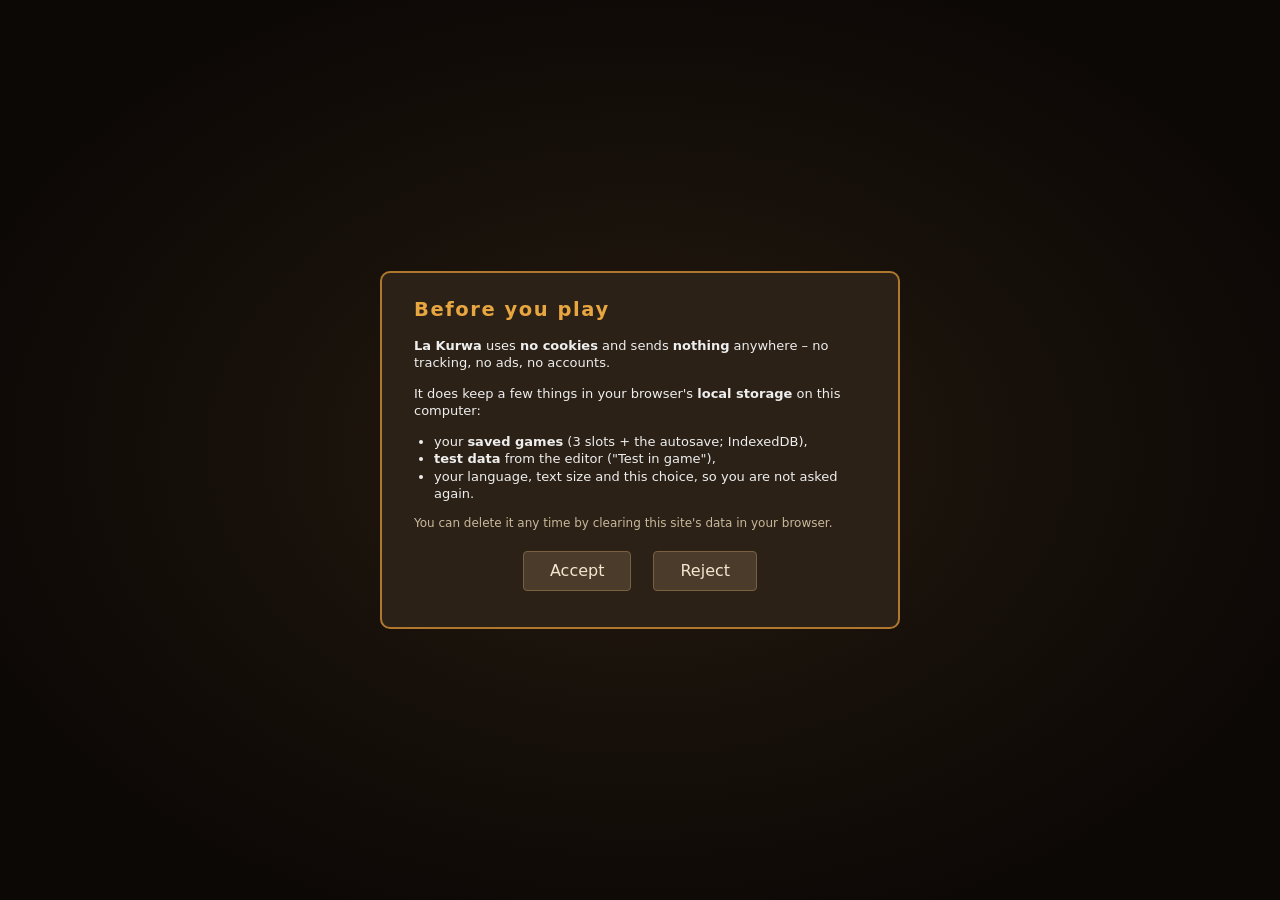
<file: game/index.html>
<!doctype html>
<html lang="en">
<head>
<meta charset="utf-8">
<meta name="viewport" content="width=device-width, initial-scale=1, maximum-scale=1, user-scalable=no, viewport-fit=cover">
<title>La Kurwa</title>
<link rel="stylesheet" href="css/style.css">
</head>
<body>
<canvas id="game"></canvas>

<div id="hud">
  <div class="brand">LA KURWA</div>
  <div class="stat">💰 <span id="hMoney"></span></div>
  <div class="stat">⭐ <span id="hRep"></span></div>
  <div class="stat">🕒 <span id="hTime"></span></div>
  <div class="stat">🍺 <span id="hGuests"></span></div>
  <div class="stat">🔥 <span data-i18n="hud.rent">Rent</span> <span id="hRent"></span></div>
  <div class="grp">
    <button data-speed="0" title="Pause (Space)" data-i18n-title="hud.pauseTip">⏸</button><button data-speed="1" class="on">1×</button><button data-speed="2">2×</button><button data-speed="4">4×</button>
  </div>
  <div class="grp">
    <button data-panel="menu" title="M" data-i18n="hud.menu">Menu</button><button data-panel="staff" title="H" data-i18n="hud.staff">Staff</button><button data-panel="storage" title="I" data-i18n="hud.storage">Storage</button><button id="btnBuild" title="B" data-i18n="hud.build">Build</button>
  </div>
  <div class="grp">
    <button id="btnGame" title="Save, load, options, main menu (Esc)" data-i18n="hud.gameMenu" data-i18n-title="hud.gameMenuTip">☰ Game menu</button>
  </div>
</div>

<div id="orderTray"></div>
<div id="alerts"></div>
<div id="pStatus"></div>
<div id="selInfo" class="hidden"></div>
<div id="itemMenu" class="hidden"></div>
<div id="log"></div>
<div id="buildBar" class="hidden"></div>
<div id="toast" class="hidden"></div>
<div id="devBadge" class="hidden" title="Developer mode (F2 toggles)" data-i18n-title="dev.badgeTip">DEV
  <button data-dev="cup" title="T: the character under the mouse (or the selected one) throws a cup" data-i18n="dev.cup" data-i18n-title="dev.cupTip">Cup (T)</button>
  <button data-dev="order" title="G: the Order of the Holy Flame comes now (real rent visit, schedule unchanged)" data-i18n="dev.order" data-i18n-title="dev.orderTip">Order (G)</button>
  <button data-dev="merchant" title="N: the merchant comes now" data-i18n="dev.merchant" data-i18n-title="dev.merchantTip">Merchant (N)</button>
  <button data-dev="thief" title="R: a thief walks into the bar now" data-i18n="dev.thief" data-i18n-title="dev.thiefTip">Thief (R)</button>
  <button data-dev="heist" title="Shift+R: a heist thief walks in and goes for the storage, ignoring the staff" data-i18n="dev.heist" data-i18n-title="dev.heistTip">Heist (⇧R)</button>
  <button data-dev="rat" title="Y: a rat comes onto the map now" data-i18n="dev.rat" data-i18n-title="dev.ratTip">Rat (Y)</button>
  <button data-dev="ratguard" title="Shift+Y: a protector rat comes – guards the storage against thieves even without an altar" data-i18n="dev.ratGuard" data-i18n-title="dev.ratGuardTip">Rat guard (⇧Y)</button>
  <button data-dev="money" title="+ : 1000 Mariuszki" data-i18n="dev.money" data-i18n-title="dev.moneyTip">+1000 M (+)</button>
  <button data-dev="piss" title="P: a random guest in the bar pisses on a table (or a rental tent)" data-i18n="dev.piss" data-i18n-title="dev.pissTip">Piss (P)</button>
  <button data-dev="pisstent" title="Shift+P: a random guest in the bar pisses on a rental tent" data-i18n="dev.pissTent" data-i18n-title="dev.pissTentTip">Piss on tent (⇧P)</button>
  <button data-dev="additem" title="Z: a window with every item – put any of them into the storage" data-i18n="dev.addItem" data-i18n-title="dev.addItemTip">Add item (Z)</button>
  <button data-dev="prophet" title="X: the crazy prophet comes now" data-i18n="dev.prophet" data-i18n-title="dev.prophetTip">Prophet (X)</button>
</div>

<div id="touchUI">
  <div id="joy" title="Walk" data-i18n-title="touch.joyTip"><div id="joyKnob"></div></div>
  <div id="tKeys">
    <button data-tkey="v" title="See-through walls" data-i18n-title="touch.wallsTip">V<small data-i18n="touch.walls">Walls</small></button>
    <button data-tkey="c" title="Camera back on the owner" data-i18n-title="touch.cameraTip">C<small data-i18n="touch.camera">Camera</small></button>
    <button data-tkey="r" class="hidden" title="Rotate (build mode)" data-i18n-title="touch.rotateTip">R<small data-i18n="touch.rotate">Rotate</small></button>
    <button data-tkey="e" class="big" title="Use / take the order / interact with the faced field" data-i18n-title="touch.useTip">E<small data-i18n="touch.use">Use</small></button>
    <button data-tkey="f" class="big" title="Attack" data-i18n-title="touch.attackTip">F<small data-i18n="touch.attack">Hit</small></button>
    <button data-tkey="run" title="Run on / off (costs stamina)" data-i18n-title="touch.runTip">⇧<small data-i18n="touch.run">Run</small></button>
  </div>
</div>
<div id="panel" class="hidden">
  <div class="ph"><span id="panelTitle"></span><button id="closePanel">✕</button></div>
  <div id="panelBody"></div>
</div>

<div id="loading" class="overlay loading hidden">
  <div class="loadBox">
    <div class="logo">LA KURWA</div>
    <div class="loadTrack"><div id="loadBar"></div></div>
    <div id="loadText">Loading the wasteland…</div>
    <div id="loadTip" class="tip"></div>
  </div>
</div>
<div id="start" class="overlay splash hidden">
  <div class="splashBox">
    <div class="logo">LA KURWA</div>
    <div class="tagline" data-i18n="menu.tagline">a bar at the end of the world</div>
    <div id="splashMenu" class="menu">
      <button id="mContinue" class="hidden" data-i18n="menu.continue">Continue</button>
      <button id="mResume" class="hidden" data-i18n="menu.resume">Back to the bar</button>
      <button id="mNew" data-i18n="menu.new">New game</button>
      <button id="mLoad" class="hidden" data-i18n="menu.load">Load game</button>
      <button id="mIntro" data-i18n="menu.intro" data-i18n-title="menu.introTip" title="A short demo: the bot shows the basics">Introduction</button>
      <div id="startMapRow" class="maprow"><span data-i18n="menu.map">Map:</span> <select id="startMap"></select></div>
      <button id="mMulti" disabled title="Not available yet" data-i18n-html="menu.multi.html" data-i18n-title="menu.multiTip">Multiplayer <small>coming soon</small></button>
      <button id="mHelp" data-i18n="menu.help">Help</button>
      <button id="mAbout" data-i18n="menu.about">About</button>
      <div id="langRow" class="maprow"><span data-i18n="menu.language">Language:</span> <select id="langSel"></select></div>
    </div>
    <div id="splashPage" class="page hidden">
      <div id="splashPageBody"></div>
      <button id="splashBack" data-i18n="menu.back">Back</button>
    </div>
    <div class="foot" data-i18n="menu.foot">A game by Samlis Coldwind · Art: Kenney (CC0) · Flare artists (CC-BY-SA 3.0) — see About</div>
    <div class="ver" id="gameVersion"></div>
  </div>
</div>
<div id="over" class="overlay hidden">
  <div class="box"><h1 data-i18n="over.title">GAME OVER</h1><p id="overMsg"></p><button onclick="LK.newGame()" data-i18n="over.again">Try again</button></div>
</div>

<script src="js/core.js"></script>
<script src="js/i18n.js"></script>
<script src="lang/index.js"></script>
<script src="js/settings.js"></script>
<script>LK.LANG_FILES.forEach(f => document.write('<script src="lang/' + f + '.js"><\/script>'));</script>
<script src="js/consent.js"></script>
<script src="js/data.js"></script>
<script src="data/sprites.js"></script>
<script src="data/items.js"></script>
<script src="data/furniture.js"></script>
<script src="maps/index.js"></script>
<script>LK.MAP_FILES.forEach(f => document.write('<script src="maps/' + f + '.js"><\/script>'));</script>
<script src="js/serialize.js"></script>
<script src="js/world.js"></script>
<script src="js/chars.js"></script>
<script src="js/economy.js"></script>
<script src="js/ai.js"></script>
<script src="js/craft.js"></script>
<script src="js/produce.js"></script>
<script src="js/order.js"></script>
<script src="js/thief.js"></script>
<script src="js/tents.js"></script>
<script src="js/rats.js"></script>
<script src="js/terrain.js"></script>
<script src="js/render.js"></script>
<script src="js/fx.js"></script>
<script src="js/ui.js"></script>
<script src="js/loader.js"></script>
<script src="js/prophet.js"></script>
<script src="js/supplies.js"></script>
<script src="js/intro.js"></script>
<script src="js/saves.js"></script>
<script src="js/touch.js"></script>
<script src="js/main.js"></script>
</body>
</html>
</file>
<file: game/css/style.css>
/* --fs = text size from Options (LK.settings.fontScale), set on <html> */
:root { --fs: 1; }
* { box-sizing: border-box; }
html, body { margin: 0; height: 100%; overflow: hidden; background: #1d1a16; font: calc(13px * var(--fs, 1))/1.35 system-ui, sans-serif; color: #eee; }
canvas { display: block; }
button { background: #4a3b2a; color: #f3e6cf; border: 1px solid #7a6040; border-radius: 4px; padding: 3px 8px; cursor: pointer; font: inherit; }
button:hover { background: #5d4a33; }
button.on { background: #b0782e; color: #fff; border-color: #e0a050; }
button:disabled { opacity: .4; cursor: default; }
input, select, textarea { background: #2a241c; color: #f3e6cf; border: 1px solid #6a5434; border-radius: 3px; font: inherit; padding: 1px 4px; }
.hidden { display: none !important; }
.bad { color: #f77; } .neg { color: #f66; font-weight: bold; } .dim { opacity: .45; }

#hud { position: fixed; top: 0; left: 0; right: 0; display: flex; flex-wrap: wrap; gap: 10px; align-items: center; padding: 6px 10px;
  background: linear-gradient(#2b2117ee, #2b211700); pointer-events: none; }
#hud > * { pointer-events: auto; }
#hud .brand { font-weight: 900; letter-spacing: 3px; color: #e8a640; font-size: calc(16px * var(--fs, 1)); text-shadow: 0 2px 0 #000; }
#hud .stat { background: #00000077; padding: 3px 8px; border-radius: 4px; }
#hud .grp { display: flex; gap: 2px; }

#pStatus { position: fixed; left: 10px; bottom: 10px; display: flex; gap: 8px; }
.pst { background: #000a; padding: 6px 8px; border-radius: 6px; width: calc(210px * var(--fs, 1)); }
.mini { display: flex; align-items: center; gap: 6px; font-size: calc(11px * var(--fs, 1)); }
.mini span { width: calc(92px * var(--fs, 1)); } .mini i { flex: 1; height: 6px; background: #333; border-radius: 3px; overflow: hidden; } .mini b { display: block; height: 100%; }
.carry { font-size: calc(11px * var(--fs, 1)); color: #ffd; margin-top: 2px; }

#selInfo { position: fixed; left: 10px; bottom: calc(110px * var(--fs, 1)); background: #000b; padding: 8px 10px; border-radius: 6px; max-width: calc(340px * var(--fs, 1)); font-size: calc(12px * var(--fs, 1)); }
#log { position: fixed; right: 10px; bottom: 10px; width: calc(360px * var(--fs, 1)); max-height: 32vh; overflow: hidden; display: flex; flex-direction: column; gap: 2px; pointer-events: none; }
#log .msg { background: #000a; padding: 2px 8px; border-radius: 3px; font-size: calc(12px * var(--fs, 1)); }
#log .msg.good { color: #9e9; } #log .msg.bad { color: #f99; } #log .msg.warn { color: #fd8; }
#log .msg:nth-child(n+8) { opacity: .5; }

#buildBar { position: fixed; top: 44px; left: 50%; transform: translateX(-50%); background: #000c; padding: 6px 10px; border-radius: 6px; max-width: 94vw; overflow-y: auto; box-sizing: border-box; }   /* top / max-height follow the HUD (ui.updateTray) */
#buildBar .tools, #buildBar .opts { display: flex; flex-wrap: wrap; gap: 4px; align-items: center; }
#buildBar .opts { margin-top: 5px; }

#toast { position: fixed; top: 50px; right: 10px; background: #2b2117ee; border: 1px solid #b0782e; padding: 10px 14px; border-radius: 6px; max-width: 360px; }

#panel { position: fixed; top: 46px; left: 50%; transform: translateX(-50%); width: min(calc(920px * var(--fs, 1)), 96vw); max-height: calc(100vh - 170px); display: flex; flex-direction: column;
  background: #241c14f2; border: 1px solid #7a6040; border-radius: 8px; box-shadow: 0 10px 40px #000a; }
#panel .ph { display: flex; justify-content: space-between; align-items: center; padding: 8px 12px; border-bottom: 1px solid #5a4630; font-weight: bold; font-size: calc(15px * var(--fs, 1)); color: #e8a640; }
#panelBody { overflow: auto; padding: 10px 14px; }
#panelBody h3 { margin: 12px 0 4px; color: #e8a640; font-size: calc(13px * var(--fs, 1)); }
.hint { color: #c9b89a; font-size: calc(12px * var(--fs, 1)); margin: 0 0 8px; }
.row { margin: 6px 0; }
.recipe { border: 1px solid #5a4630; border-radius: 6px; padding: 6px 8px; margin: 6px 0; background: #00000033; }
.recipe.off { opacity: .6; }
.recipe .rh { display: flex; gap: 8px; align-items: center; }
.recipe .rname { width: 200px; font-weight: bold; }
.recipe .parts { display: flex; flex-wrap: wrap; gap: 6px; margin: 5px 0; align-items: center; }
.recipe .part { background: #3a2e20; padding: 2px 6px; border-radius: 4px; }
.recipe .part input { width: 52px; }
.recipe .rprice { width: 60px; }
.recipe .rf { font-size: calc(12px * var(--fs, 1)); color: #d9c8a8; }
.tag { font-size: calc(10px * var(--fs, 1)); text-transform: uppercase; padding: 1px 5px; border-radius: 3px; background: #555; }
.tag.drink { background: #2d6a8a; } .tag.dish { background: #8a5a2d; }
.card { border: 1px solid #5a4630; border-radius: 6px; padding: 6px 8px; margin: 6px 0; background: #00000033; }
.skills { display: grid; grid-template-columns: repeat(auto-fill, minmax(calc(200px * var(--fs, 1)), 1fr)); gap: 3px 18px; margin-top: 6px; }   /* 2 columns, 1 on narrow screens */
/* person cards (staff + stats): portrait column, body, action button in the top-right corner */
.card.emp { display: grid; grid-template-columns: auto 1fr; gap: 12px; position: relative; padding: 8px 10px; }
.card.emp .por { width: calc(118px * var(--fs, 1)); text-align: center; }
.card.emp canvas.portrait { width: 72px; height: 96px; display: block; margin: 0 auto 4px; background: radial-gradient(#ffffff14, #0000); border-radius: 6px; }
.card.emp .pstats { font-size: calc(11px * var(--fs, 1)); text-align: left; line-height: 1.45; }
.card.emp .pstats b { float: right; }
.card.emp .cbody { min-width: 0; padding-right: calc(70px * var(--fs, 1)); }
.card.emp .act { position: absolute; top: 8px; right: 10px; }
.psth { display: flex; justify-content: space-between; align-items: center; margin-bottom: 3px; }
.stBtn { font-size: calc(11px * var(--fs, 1)); padding: 1px 8px; }
.sk { display: flex; align-items: center; gap: 6px; font-size: calc(11px * var(--fs, 1)); }
.sk span { width: calc(100px * var(--fs, 1)); white-space: nowrap; overflow: hidden; text-overflow: ellipsis; } .sk i { flex: 1; height: 6px; background: #333; border-radius: 3px; overflow: hidden; } .sk b { display: block; height: 100%; background: #e8a640; } .sk em { width: calc(24px * var(--fs, 1)); font-style: normal; text-align: right; }
.cols { display: grid; grid-template-columns: repeat(3, 1fr); gap: 16px; }
table.shop { width: 100%; border-collapse: collapse; }
table.shop td { padding: 2px 6px; border-bottom: 1px solid #3a2e20; }
table.shop td:nth-child(2), table.shop td:nth-child(3) { white-space: nowrap; text-align: right; }
textarea#mapText { width: 100%; height: 50vh; font: 11px monospace; }

.overlay { position: fixed; inset: 0; background: #000b; display: flex; align-items: center; justify-content: center; }
.overlay .box { background: #2b2117; border: 2px solid #b0782e; border-radius: 10px; padding: 24px 32px; text-align: center; max-width: 560px; }
.overlay h1 { margin: 0 0 10px; letter-spacing: 6px; color: #e8a640; text-shadow: 0 3px 0 #000; }
.overlay .small { font-size: calc(12px * var(--fs, 1)); color: #c9b89a; }
.overlay button { font-size: calc(16px * var(--fs, 1)); padding: 6px 18px; margin: 6px; }
a.btn { background: #4a3b2a; color: #f3e6cf; border: 1px solid #7a6040; border-radius: 4px; padding: 3px 8px; text-decoration: none; }
a.btn:hover { background: #5d4a33; }
.icon { display: inline-block; vertical-align: middle; }
#orderTray { position: fixed; left: 10px; top: 46px; display: flex; flex-wrap: wrap; gap: 4px; max-width: 70vw; }
#orderTray .tk { display: flex; gap: 6px; align-items: center; background: #2b2117e8; border: 1px solid #7a6040; border-radius: 6px; padding: 3px 8px 3px 4px; cursor: pointer; min-width: 150px; }
#orderTray .tk.dish { border-color: #8a5a2d; } #orderTray .tk.drink { border-color: #2d6a8a; }
#orderTray .tk.mine { box-shadow: 0 0 0 2px #6cf; }
#orderTray .tk b { font-size: calc(12px * var(--fs, 1)); display: block; } #orderTray .tk small { font-size: calc(10px * var(--fs, 1)); color: #c9b89a; display: block; }
#orderTray .tk i { display: block; height: 4px; background: #333; border-radius: 2px; margin-top: 2px; overflow: hidden; } #orderTray .tk i b { height: 100%; }
.space { margin: 4px 0 10px; } .space i { display: block; height: 8px; background: #333; border-radius: 4px; overflow: hidden; margin: 3px 0; } .space i b { display: block; height: 100%; } .space small { color: #c9b89a; }
#devBadge { position: fixed; left: 240px; bottom: 10px; background: #7a1d1d; color: #ffd; border: 1px solid #f66; border-radius: 4px; padding: 2px 8px; font-size: calc(11px * var(--fs, 1)); font-weight: bold; }
.warnstat { background: #7a1d1d !important; color: #ffd; }
#toast .good { color: #9e9; }
#devBadge button { font-size: calc(11px * var(--fs, 1)); padding: 1px 6px; margin-left: 4px; background: #a33; border-color: #f88; color: #fff; }

/* ---- main menu (splash) ---- */
.overlay.splash { background: radial-gradient(ellipse at center, #1d140cb0 0%, #0c0805f0 75%); }
.splashBox { width: min(760px, 94vw); max-height: 92vh; display: flex; flex-direction: column; align-items: center; gap: 6px; text-align: center; }
.splash .logo { font-size: clamp(36px, 8vw, 84px); font-weight: 900; letter-spacing: 0.14em; white-space: nowrap; color: #e8a640;
  text-shadow: 0 4px 0 #3a1d08, 0 0 30px #ff7a1a66; line-height: 1; }
.splash .tagline { color: #c9b89a; letter-spacing: 0.3em; text-transform: uppercase; font-size: calc(13px * var(--fs, 1)); margin-bottom: 22px; }
.splash .menu { display: flex; flex-direction: column; gap: 10px; width: 280px; }
.splash .menu button { font-size: calc(18px * var(--fs, 1)); padding: 10px 16px; background: #3a2a18e8; border: 1px solid #b0782e; letter-spacing: 0.05em; }
.splash .menu button:hover:not(:disabled) { background: #b0782e; color: #fff; }
.splash .menu button:disabled { opacity: 0.45; }
.splash .menu button small { font-size: calc(11px * var(--fs, 1)); color: #c9b89a; display: block; }
.splash .maprow { color: #c9b89a; font-size: calc(13px * var(--fs, 1)); }
.splash .page { width: 100%; background: #241c14f0; border: 1px solid #7a6040; border-radius: 8px; padding: 14px 18px; text-align: left; overflow: auto; max-height: 64vh; }
.splash .page h3 { color: #e8a640; margin: 12px 0 4px; }
.splash .page a { color: #e8a640; }
.splash .page #splashBack { margin-top: 10px; font-size: calc(16px * var(--fs, 1)); padding: 6px 18px; }
.splash .foot { margin-top: 18px; font-size: calc(11px * var(--fs, 1)); color: #9a8a70; }
body.menu-open #hud, body.menu-open #pStatus, body.menu-open #log, body.menu-open #orderTray, body.menu-open #alerts, body.menu-open #selInfo, body.menu-open #itemMenu, body.menu-open #toast { display: none; }

/* ---- storage / cookie notice ---- */
.overlay.consent { background: radial-gradient(ellipse at center, #241a10 0%, #0c0805 80%); z-index: 50; }
.consent .box { text-align: left; max-width: 520px; }
.consent h2 { margin: 0 0 10px; color: #e8a640; letter-spacing: 0.08em; }
.consent ul { margin: 6px 0 10px; padding-left: 20px; }
.consent .row { display: flex; gap: 10px; justify-content: center; margin-top: 14px; }
.consent .row button { font-size: calc(16px * var(--fs, 1)); padding: 8px 26px; }
.consent .sad { font-size: clamp(32px, 6vw, 64px); font-weight: 900; color: #e8a640; text-align: center; text-shadow: 0 4px 0 #3a1d08; display: flex; flex-direction: column; align-items: center; gap: 30px; }
.consent .sad button { font-size: calc(13px * var(--fs, 1)); font-weight: normal; text-shadow: none; opacity: 0.7; }

/* ---- loading screen ---- */
.overlay.loading { background: radial-gradient(ellipse at center, #241a10 0%, #0c0805 80%); z-index: 40; transition: opacity 0.3s; }
.overlay.loading.fade { opacity: 0; }
.loadBox { width: min(520px, 90vw); text-align: center; }
.loading .logo { font-size: clamp(36px, 7vw, 72px); font-weight: 900; letter-spacing: 0.14em; color: #e8a640; white-space: nowrap;
  text-shadow: 0 4px 0 #3a1d08, 0 0 30px #ff7a1a66; margin-bottom: 28px; }
.loadTrack { height: 10px; background: #2a2016; border: 1px solid #7a6040; border-radius: 6px; overflow: hidden; }
#loadBar { height: 100%; width: 0; background: linear-gradient(90deg, #b0782e, #e8a640); transition: width 0.15s; }
#loadText { margin-top: 10px; color: #c9b89a; font-size: calc(13px * var(--fs, 1)); }
.loading .tip { margin-top: 26px; color: #9a8a70; font-size: calc(13px * var(--fs, 1)); font-style: italic; min-height: 2.6em; }

/* storage panel: tabs, (i) info, icon | name | amount | unit tables */
.spaceTop { display: flex; align-items: center; gap: 8px; }
button.info { width: 20px; height: 20px; padding: 0; border-radius: 50%; font: italic bold calc(12px * var(--fs, 1)) Georgia, serif; line-height: 18px; }
button.info.on { background: #e8a640; color: #241c14; }
.infoTip { background: #3a2c1c; border: 1px solid #7a6040; border-radius: 6px; padding: 6px 9px; margin: 6px 0; color: #e8dcc4; font-size: calc(12px * var(--fs, 1)); }
.tabs { display: flex; gap: 4px; border-bottom: 1px solid #5a4630; margin: 8px 0 6px; }
.tabs button { border-radius: 6px 6px 0 0; border-bottom: none; }
.tabs button.on { background: #e8a640; color: #241c14; }
table.stab { width: 100%; border-collapse: collapse; font-size: calc(13px * var(--fs, 1)); }
table.stab th { white-space: nowrap; text-align: left; color: #c9b89a; font-weight: normal; font-size: calc(11px * var(--fs, 1)); padding: 2px 6px; }
table.stab tr.sec th { color: #e8a640; font-weight: bold; font-size: calc(12px * var(--fs, 1)); padding-top: 10px; border-bottom: 1px solid #5a4630; }
table.stab td { padding: 2px 6px; border-bottom: 1px solid #ffffff10; vertical-align: middle; }
table.stab td.ic { width: 38px; text-align: center; }
table.stab td.nm small { color: #a8987c; }
table.stab .am { width: 80px; text-align: right; font-variant-numeric: tabular-nums; font-weight: bold; }
table.stab td.un { width: 80px; color: #c9b89a; }
table.stab tr.dim td { opacity: .45; }
canvas.fth { width: 34px; height: 30px; display: block; margin: auto; }

/* game menu + options */
.gmenu { display: flex; flex-direction: column; gap: 8px; max-width: calc(320px * var(--fs, 1)); margin: 6px auto; }
.gmenu > button { font-size: calc(16px * var(--fs, 1)); padding: 8px 14px; }
.opts { display: grid; grid-template-columns: auto 1fr; gap: 10px 14px; align-items: center; margin: 6px 0 12px; }
.opts .fsRow { display: flex; align-items: center; gap: 6px; }
.opts input[type=range] { flex: 1; min-width: 120px; }
.opts .fsVal { width: calc(48px * var(--fs, 1)); text-align: right; font-variant-numeric: tabular-nums; font-weight: bold; }
.preview { border: 1px dashed #7a6040; border-radius: 6px; padding: 8px 10px; background: #00000033; }
.preview .bubbleDemo { display: inline-block; background: #fffaeb; color: #222; border-radius: 6px; padding: 2px 8px; margin-top: 6px; }

/* menu window: recipe cards (same layout as the person cards) */
.card.recipe2 { display: grid; grid-template-columns: auto 1fr; gap: 12px; position: relative; padding: 8px 10px; }
.card.recipe2.off { opacity: .62; }
.card.recipe2 .por { width: calc(118px * var(--fs, 1)); }
.card.recipe2 .ricon { height: 64px; display: flex; align-items: center; justify-content: center; background: radial-gradient(#ffffff14, #0000); border-radius: 6px; margin-bottom: 4px; }
.card.recipe2 .pstats { font-size: calc(11px * var(--fs, 1)); line-height: 1.45; }
.card.recipe2 .pstats b { float: right; }
.card.recipe2 .cbody { min-width: 0; padding-right: calc(34px * var(--fs, 1)); }
.card.recipe2 .ch { margin-bottom: 5px; }
.card.recipe2 .act { position: absolute; top: 8px; right: 10px; }
.card.recipe2 .rname { width: calc(220px * var(--fs, 1)); font-weight: bold; }
.card.recipe2 .rprice { width: calc(64px * var(--fs, 1)); }
.card.recipe2 .sw { margin-left: 6px; }
.good { color: #8e8; } .warnc { color: #fd8; }
.pcheck { padding: 1px 7px; border-radius: 10px; font-size: calc(11px * var(--fs, 1)); font-weight: bold; }
.pcheck.fair { background: #2e5a2e; color: #bfb; } .pcheck.pricey { background: #6a5520; color: #fe9; } .pcheck.expensive { background: #6a2424; color: #fbb; }
.chips { margin-left: 6px; } .chip { display: inline-block; background: #3a2e20; border-radius: 9px; padding: 0 7px; margin: 1px 2px; font-size: calc(11px * var(--fs, 1)); color: #d9c8a8; }
table.stab.ings input[type=number] { width: calc(56px * var(--fs, 1)); text-align: right; }
table.stab.ings td.rm { width: 30px; text-align: right; }
table.stab.ings tr.short td.am:nth-child(4) { color: #f88; }

/* choosing a security post */
#pickBanner { position: fixed; top: 50%; left: 50%; transform: translate(-50%, 0); margin-top: 30vh; background: #1a3a5acc; border: 1px solid #5af; color: #dff; padding: 6px 14px; border-radius: 6px; font-size: calc(14px * var(--fs, 1)); pointer-events: none; }

/* apartments tab */
.card.aptPrice input[type=number] { width: calc(70px * var(--fs, 1)); }
.card.aptPrice small { color: #c9b89a; }
table.stab tr.dimrow td { opacity: .7; }

/* alerts (low stock): top left, under the owner's order tickets */
#alerts { position: fixed; left: 10px; top: 46px; display: flex; flex-direction: column; gap: 4px; z-index: 5; }
.alert { display: flex; align-items: center; gap: 8px; max-width: calc(320px * var(--fs, 1)); background: #5a1d1dee; border: 1px solid #f77; border-radius: 6px;
  padding: 6px 10px; color: #ffe; font-size: calc(13px * var(--fs, 1)); cursor: pointer; box-shadow: 0 4px 14px #0008; animation: alertIn .25s ease-out; }
.alert:hover { background: #7a2626ee; }
.alert .ai { font-size: calc(18px * var(--fs, 1)); }
.alert small { display: block; color: #fcc; font-size: calc(11px * var(--fs, 1)); }
@keyframes alertIn { from { transform: translateX(-30px); opacity: 0; } to { transform: none; opacity: 1; } }

/* save / load slots */
.slots { display: flex; flex-direction: column; gap: 8px; max-width: calc(560px * var(--fs, 1)); margin: 6px auto; }
.slot { display: flex; align-items: center; gap: 14px; text-align: left; padding: 10px 14px; font-size: calc(14px * var(--fs, 1)); }
.slot b { width: calc(170px * var(--fs, 1)); flex: none; color: #e8a640; }
.slot .sinfo { flex: 1; } .slot small { display: block; color: #c9b89a; font-size: calc(11px * var(--fs, 1)); }
.slot.empty { border-style: dashed; } .slot.auto b { color: #9cf; }
.splash .slots .slot { font-size: calc(15px * var(--fs, 1)); }

/* storage: desired amount (auto-restock) */
table.stab .de { width: calc(74px * var(--fs, 1)); text-align: right; }
table.stab td.de input { width: calc(58px * var(--fs, 1)); text-align: right; }

/* introduction mode: the caption box */
#introBox { position: fixed; left: 50%; bottom: 18px; transform: translateX(-50%); width: min(calc(600px * var(--fs, 1)), 92vw); z-index: 20;
  background: #241c14f0; border: 2px solid #e8a640; border-radius: 10px; padding: 12px 16px 10px; box-shadow: 0 10px 40px #000c; }
#introBox .ihead { color: #e8a640; font-weight: 900; letter-spacing: .08em; text-transform: uppercase; font-size: calc(12px * var(--fs, 1)); }
#introBox .ihead small { color: #c9b89a; font-weight: normal; margin-left: 6px; }
#introBox .itext { font-size: calc(16px * var(--fs, 1)); margin: 6px 0; line-height: 1.4; }
#introBox .ikeys { margin: 6px 0 2px; }
#introBox kbd { display: inline-block; min-width: 30px; text-align: center; padding: 3px 8px; margin-right: 4px; border-radius: 6px; background: #f3e6cf; color: #241c14;
  font: bold calc(16px * var(--fs, 1)) sans-serif; box-shadow: 0 3px 0 #c9a070; }
#introBox #introSkip { position: absolute; top: 8px; right: 10px; font-size: calc(11px * var(--fs, 1)); }

/* send for supplies */
.card.supply { padding: 8px 10px; }
.card.supply .ch { margin: 3px 0; }
.card.supply small { color: #c9b89a; }
.card.supply input[type=number] { width: calc(80px * var(--fs, 1)); }
.card.supply .away { color: #9cf; }

/* item menu: E on an outside item with more than one action */
#itemMenu { position: fixed; z-index: 6; display: flex; flex-direction: column; gap: 4px; min-width: calc(170px * var(--fs, 1)); background: #2b2117f0; border: 1px solid #7a6040; border-radius: 6px; padding: 6px; font-size: calc(12px * var(--fs, 1)); box-shadow: 0 4px 14px #0008; }
#itemMenu b { color: #f0d9a8; padding: 0 2px 2px; }
#itemMenu button { text-align: left; font-size: calc(12px * var(--fs, 1)); }
#itemMenu kbd { display: inline-block; min-width: 1.2em; text-align: center; background: #000a; border: 1px solid #7a6040; border-radius: 3px; font-size: 0.85em; }

/* ---------------- touch controls (touch.js; body.touch) ---------------- */
#touchUI { display: none; }
body.touch #touchUI { display: block; }
body.touch.menu-open #touchUI, body.touch.panel-open #touchUI { display: none; }   /* main menu, open windows */
body.touch canvas#game { touch-action: none; }
body.touch, body.touch button { -webkit-user-select: none; user-select: none; -webkit-touch-callout: none; -webkit-tap-highlight-color: transparent; }
body.touch button, body.touch select { touch-action: manipulation; }
#joy { position: fixed; left: calc(16px + env(safe-area-inset-left, 0px)); bottom: calc(16px + env(safe-area-inset-bottom, 0px)); width: 132px; height: 132px;
  border-radius: 50%; background: radial-gradient(circle, #0000 40%, #0007 41%), #00000055; border: 2px solid #e8a64099; touch-action: none; z-index: 6; }
#joyKnob { position: absolute; left: 50%; top: 50%; width: 58px; height: 58px; margin: -29px 0 0 -29px; border-radius: 50%; pointer-events: none;
  background: radial-gradient(circle at 35% 30%, #f6c878, #c47f22); border: 2px solid #3a2a14; box-shadow: 0 3px 8px #000a; }
#tKeys { position: fixed; left: calc(16px + 132px + 14px + env(safe-area-inset-left, 0px)); bottom: calc(16px + env(safe-area-inset-bottom, 0px));
  display: grid; grid-template-columns: repeat(3, 56px); gap: 8px; align-items: end; z-index: 6; }
#tKeys button { width: 56px; height: 56px; border-radius: 50%; padding: 0; display: flex; flex-direction: column; align-items: center; justify-content: center;
  background: #000b; border: 2px solid #b0782e; color: #ffe; font-size: 20px; font-weight: 800; line-height: 1; touch-action: none; }
#tKeys button small { font-size: 9px; font-weight: 600; margin-top: 2px; color: #e8d6b2; }
#tKeys button.big { border-color: #e8a640; background: #2b2117e8; }
#tKeys button.on { background: #e8a640; color: #1d1a16; } #tKeys button.on small { color: #1d1a16; }
#tKeys button:active { transform: scale(0.94); filter: brightness(1.3); }
/* the bottom left belongs to the joystick: owner status bottom right, log above it, selection info above the joystick */
body.touch #pStatus { left: auto; right: calc(10px + env(safe-area-inset-right, 0px)); }
body.touch #log { bottom: calc(10px + 74px * var(--fs, 1)); width: min(calc(300px * var(--fs, 1)), 42vw); max-height: 22vh; }
body.touch #selInfo { bottom: 168px; max-width: min(calc(340px * var(--fs, 1)), 60vw); }
body.touch #hud button { min-height: 30px; min-width: 30px; }
@media (max-width: 760px) { #hud .brand { display: none; } #hud { gap: 5px; padding: 4px 6px; } }
/* the introduction plays by itself: the HUD and windows don't take clicks (only its Skip button) */
body.intro #hud, body.intro #panel, body.intro #buildBar, body.intro #pStatus, body.intro #orderTray, body.intro #selInfo,
body.intro #itemMenu, body.intro #devBadge, body.intro #touchUI, body.intro #alerts { pointer-events: none; }
body.intro #hud > * { pointer-events: none; }
.chip.auto { background: #2d4a5a; color: #bfe3f2; }   /* recipe made by the staff (menu window) */
#buildBar .hand { color: #ffd24a; font-size: calc(11px * var(--fs, 1)); margin-left: 3px; }   /* furniture in the owner's hands */
/* game over: the screen covers the game (alerts, item menu, touch controls too) but the windows Esc / F1 open
   (game menu → load, help) come above it */
#over { z-index: 7; }
#panel { z-index: 8; }
.ver { font-size: calc(11px * var(--fs, 1)); color: #9a8a70; text-align: center; margin-top: 6px; }   /* version (main menu, game menu, About) */
/* workbench window (craft.js) */
.pbar { display: inline-block; width: calc(90px * var(--fs, 1)); height: 7px; background: #333; border-radius: 4px; overflow: hidden; vertical-align: middle; }
.pbar b { display: block; height: 100%; background: #e8a640; }
#panelBody span.good { color: #9e9; }
/* dev: add items window - the same columns in every category */
.devCat table { width: 100%; table-layout: fixed; }
.devCat td.ic { width: 40px; } .devCat td.am { width: 60px; } .devCat td:last-child { width: 160px; white-space: nowrap; }
/* staff / stats person cards on phone-sized screens: portrait above the details, the action button in the flow */
@media (max-width: 560px) {
  .card.emp { grid-template-columns: 1fr; }
  .card.emp .por { width: auto; display: flex; gap: 10px; align-items: center; text-align: left; }
  .card.emp .por canvas.portrait { margin: 0; }
  .card.emp .pstats { flex: 1; }
  .card.emp .cbody { padding-right: 0; }
  .card.emp .act { position: static; margin-top: 6px; }
}
/* the action log (bottom right) is hidden on phones / tablets and small screens - no room for it there */
body.touch #log { display: none; }
@media (max-width: 760px) { #log { display: none; } }
/* narrow phones: the joystick + buttons take the whole bottom row - the owner status goes above them */
@media (max-width: 560px) { body.touch #pStatus { bottom: calc(150px + env(safe-area-inset-bottom, 0px)); } }
</file>
